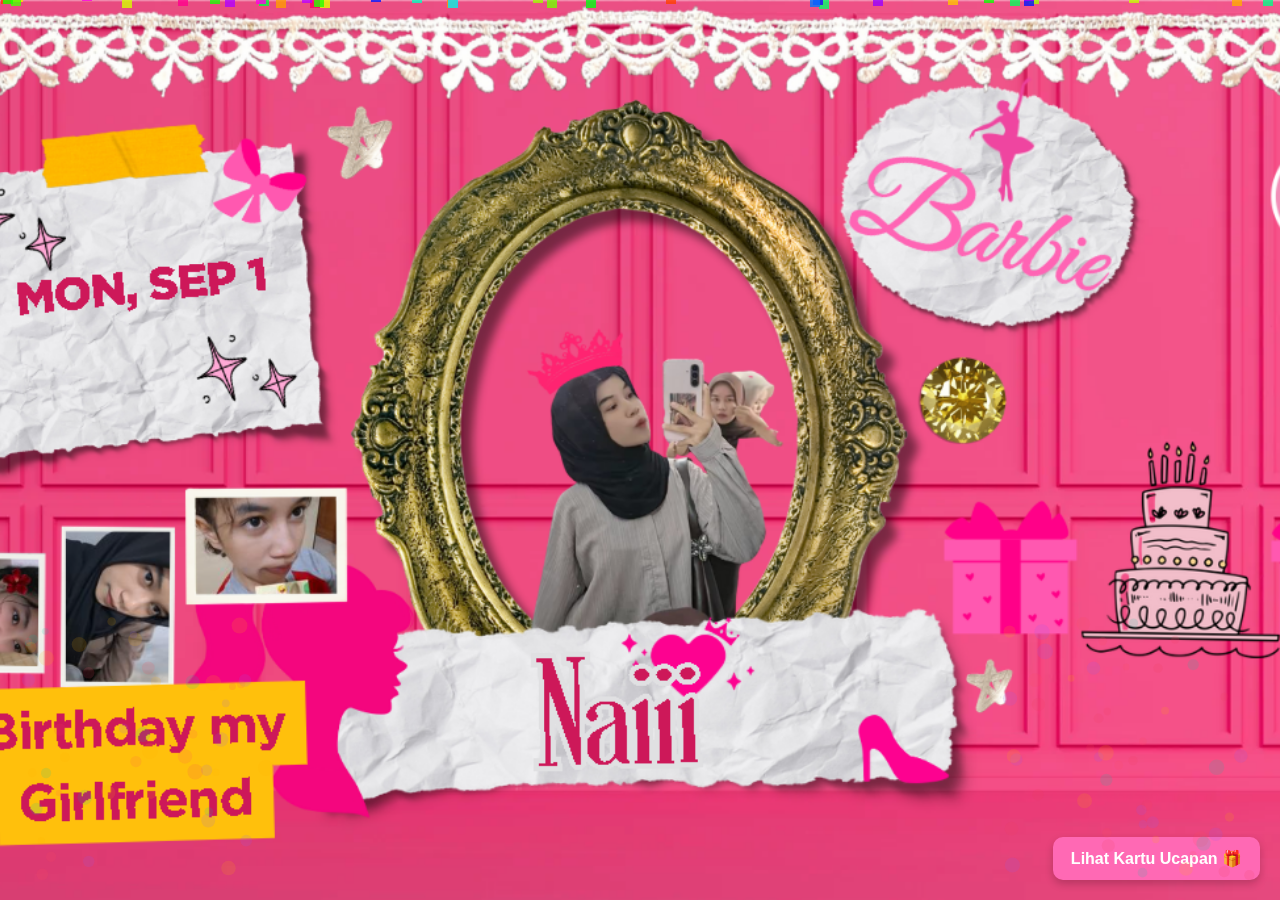
<file: index.html>
<!DOCTYPE html>
<html lang="id">
<head>
  <meta charset="UTF-8" />
  <meta name="viewport" content="width=device-width, initial-scale=1" />
  <title>Selamat Ulang Tahun! my gwen</title>
  <link rel="stylesheet" href="style.css" />
</head>
<body>

  <!-- Tombol pojok kanan bawah -->
  <a href="kartu.html" class="corner-btn">Lihat Kartu Ucapan 🎁</a>

  <!-- Canvas untuk kembang api -->
  <canvas id="fireworks-left" width="300" height="300" style="position: fixed; bottom: 0; left: 0; pointer-events: none;"></canvas>
  <canvas id="fireworks-right" width="300" height="300" style="position: fixed; bottom: 0; right: 0; pointer-events: none;"></canvas>

  <script src="script.js"></script>
</body>
</html>
</file>
<file: style.css>
/* ========== BODY ========== */
body {
  font-family: 'Arial', sans-serif;
  background: url('BG1.png') no-repeat center center fixed;
  background-size: cover;
  margin: 0;
  height: 100vh;
  overflow: hidden;
  display: flex;
  flex-direction: column;
  align-items: center;
}

/* ========== INPUT TEXT ========== */
input {
  position: fixed;
  top: 20px;
  left: 50%;
  transform: translateX(-50%);
  padding: 10px;
  font-size: 18px;
  background: white;
  border: 2px solid #aaa;
  border-radius: 5px;
  box-shadow: 0 0 5px #888;
  z-index: 1000;
}

/* ========== LAYOUT UTAMA ========== */
.main {
  display: flex;
  justify-content: center;
  align-items: center;
  flex: 1;
  width: 100%;
  margin-top: 80px;
  position: relative;
  gap: 40px;
}

.main.fade-out {
  opacity: 0;
  transform: scale(0.95);
  pointer-events: none;
  transition: all 0.5s ease;
}


/* ========== KARTU UCAPAN ========== */
.card {
  background: white;
  border: 2px solid #ff69b4;
  border-radius: 10px;
  padding: 20px;
  margin-top: 20px;
  font-size: 18px;
  color: #e91e63;
  text-align: center;
  box-shadow: 0 0 15px pink;

  opacity: 0;
  transform: scale(0.9);
  transition: all 0.6s ease;
  pointer-events: none;
  z-index: 10;
}

.card.show {
  opacity: 1;
  transform: scale(1);
  pointer-events: auto;
}

@keyframes fadeIn {
  from { opacity: 0; transform: translateY(20px); }
  to   { opacity: 1; transform: translateY(0); }
}

/* ========== KONFETI ========== */
.confetti {
  position: absolute;
  width: 10px;
  height: 10px;
  background-color: hsl(var(--hue), 100%, 50%);
  opacity: 0.8;
  animation: fall 4s linear infinite;
}

@keyframes fall {
  0%   { transform: translateY(-20px) rotate(0); opacity: 1; }
  100% { transform: translateY(100vh) rotate(360deg); opacity: 0; }
}

/* ========== TOMBOL LIHAT KARTU ========== */
.corner-btn {
  position: fixed;
  bottom: 20px;
  right: 20px;
  background: #ff69b4;
  color: white;
  padding: 12px 18px;
  text-decoration: none;
  font-weight: bold;
  border-radius: 10px;
  box-shadow: 0 4px 8px rgba(0,0,0,0.2);
  transition: 0.3s;
}

.corner-btn:hover {
  background: #ff85c1;
  transform: scale(1.05);
}

.show-card-btn {
  display: inline-block;
  margin: 30px 0;
  padding: 14px 24px;
  background-color: #ff69b4;
  color: white;
  font-size: 16px;
  font-weight: bold;
  border-radius: 12px;
  text-decoration: none;
  box-shadow: 0 5px 15px rgba(255, 105, 180, 0.3);
  transition: all 0.3s ease;
  z-index: 10;
  animation: fadeInBtn 1s ease;
}

.show-card-btn:hover {
  background-color: #e91e63;
  transform: translateY(-2px);
  box-shadow: 0 8px 20px rgba(233, 30, 99, 0.4);
}

@keyframes fadeInBtn {
  from { opacity: 0; transform: translateY(10px); }
  to   { opacity: 1; transform: translateY(0); }
}

/* ========== UTILITAS ========== */
.hidden {
  display: none;
}
</file>
